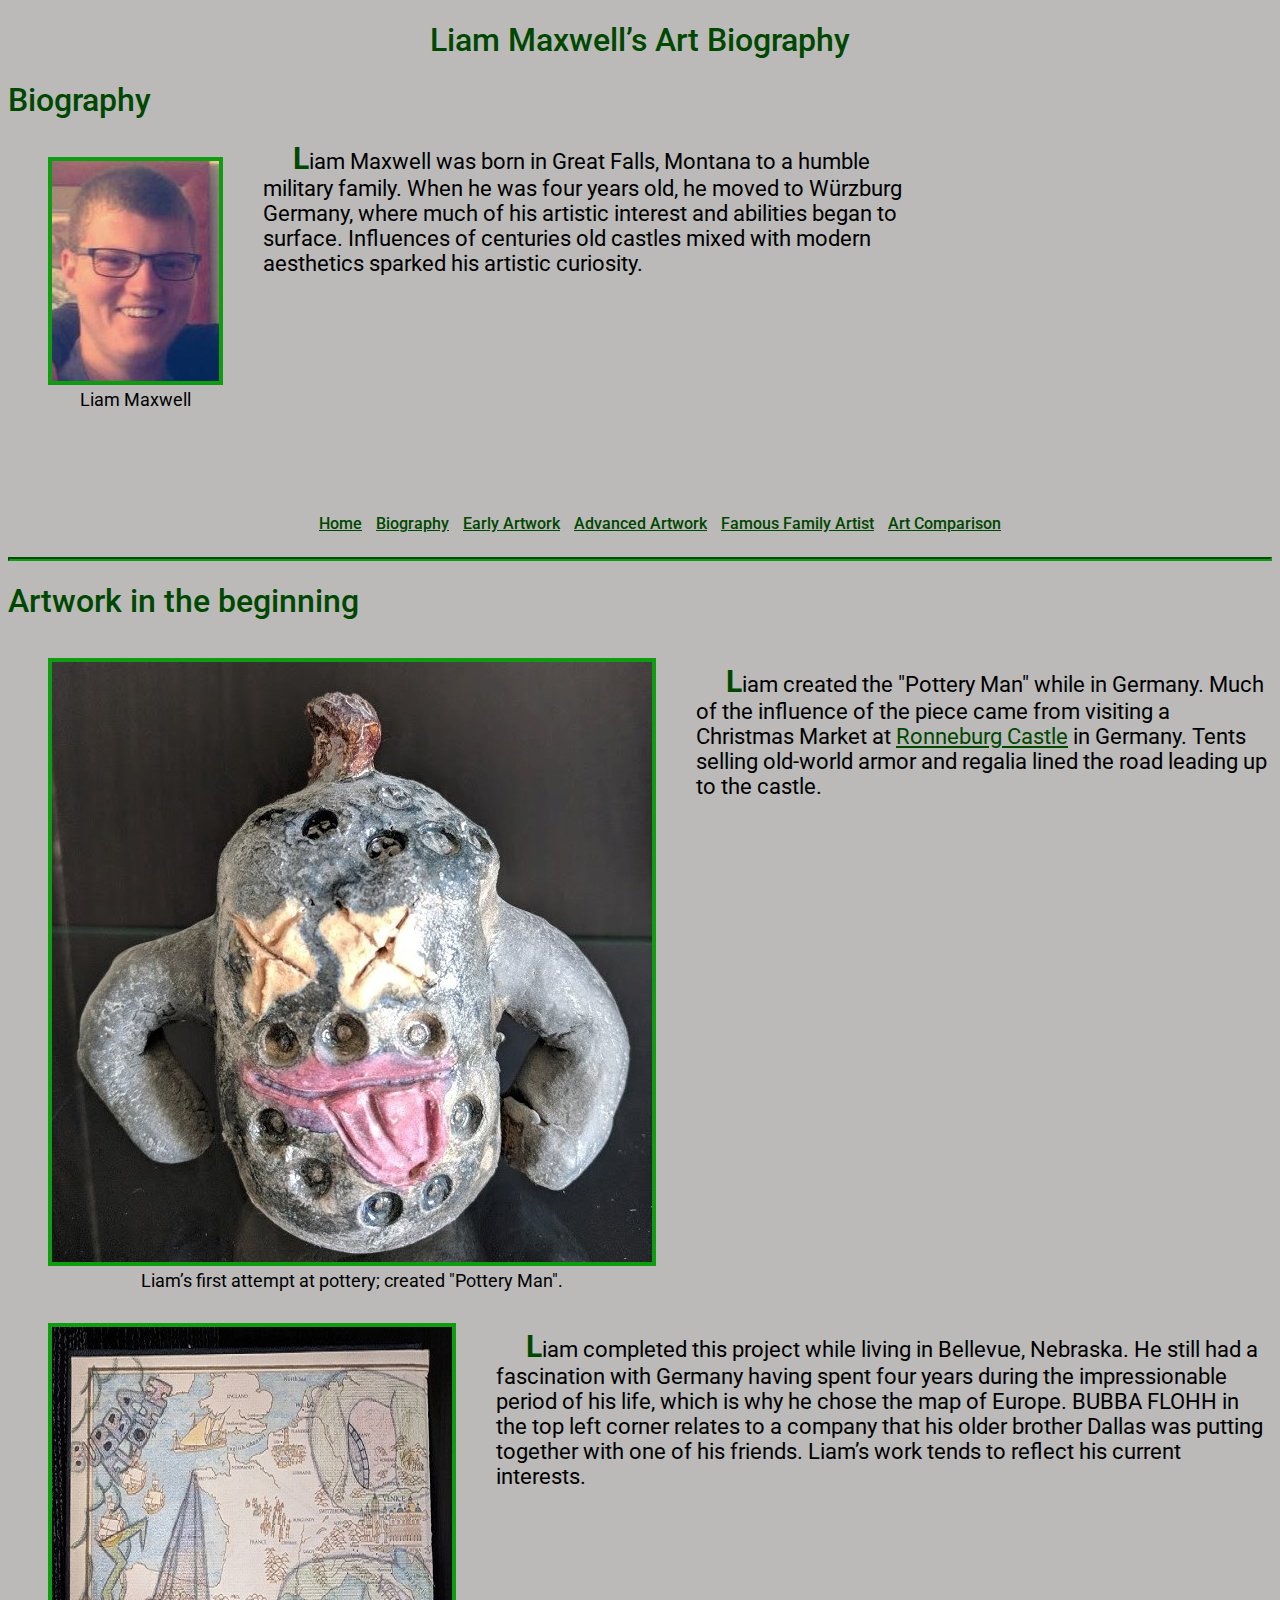
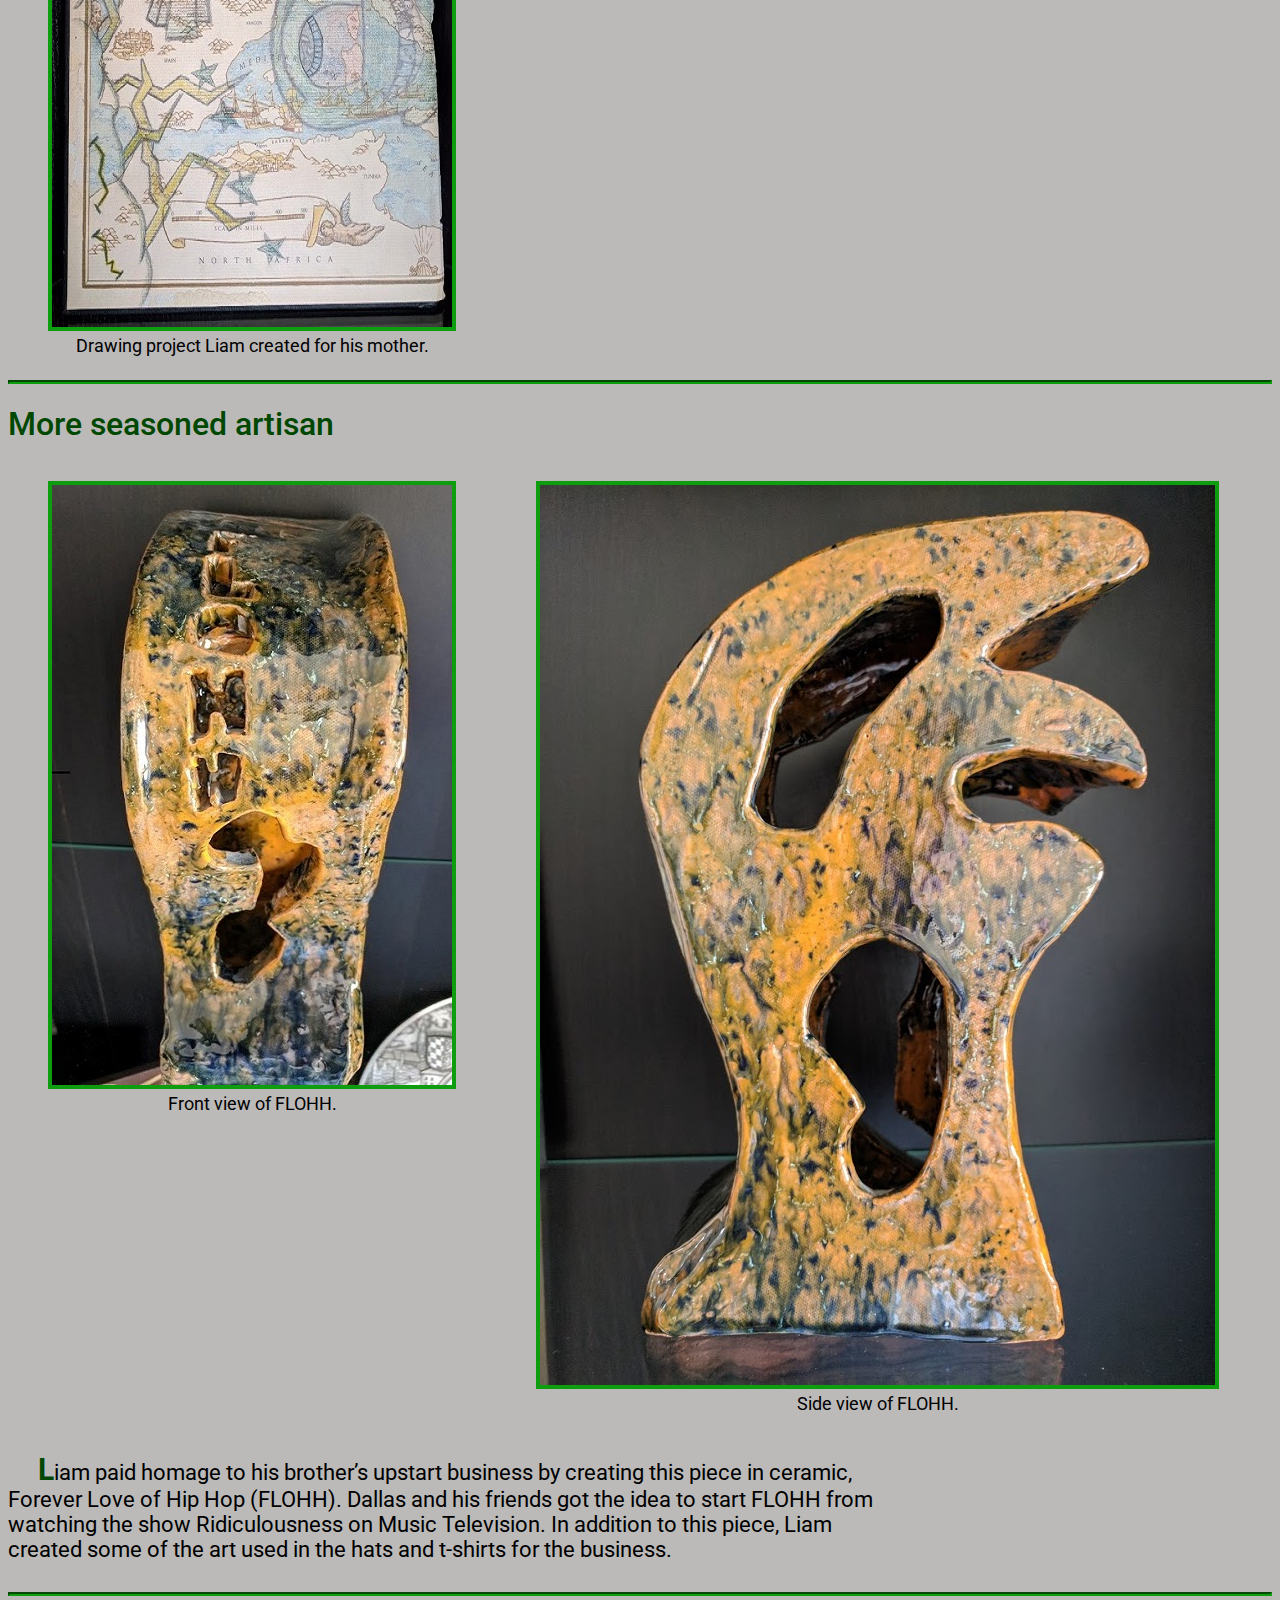
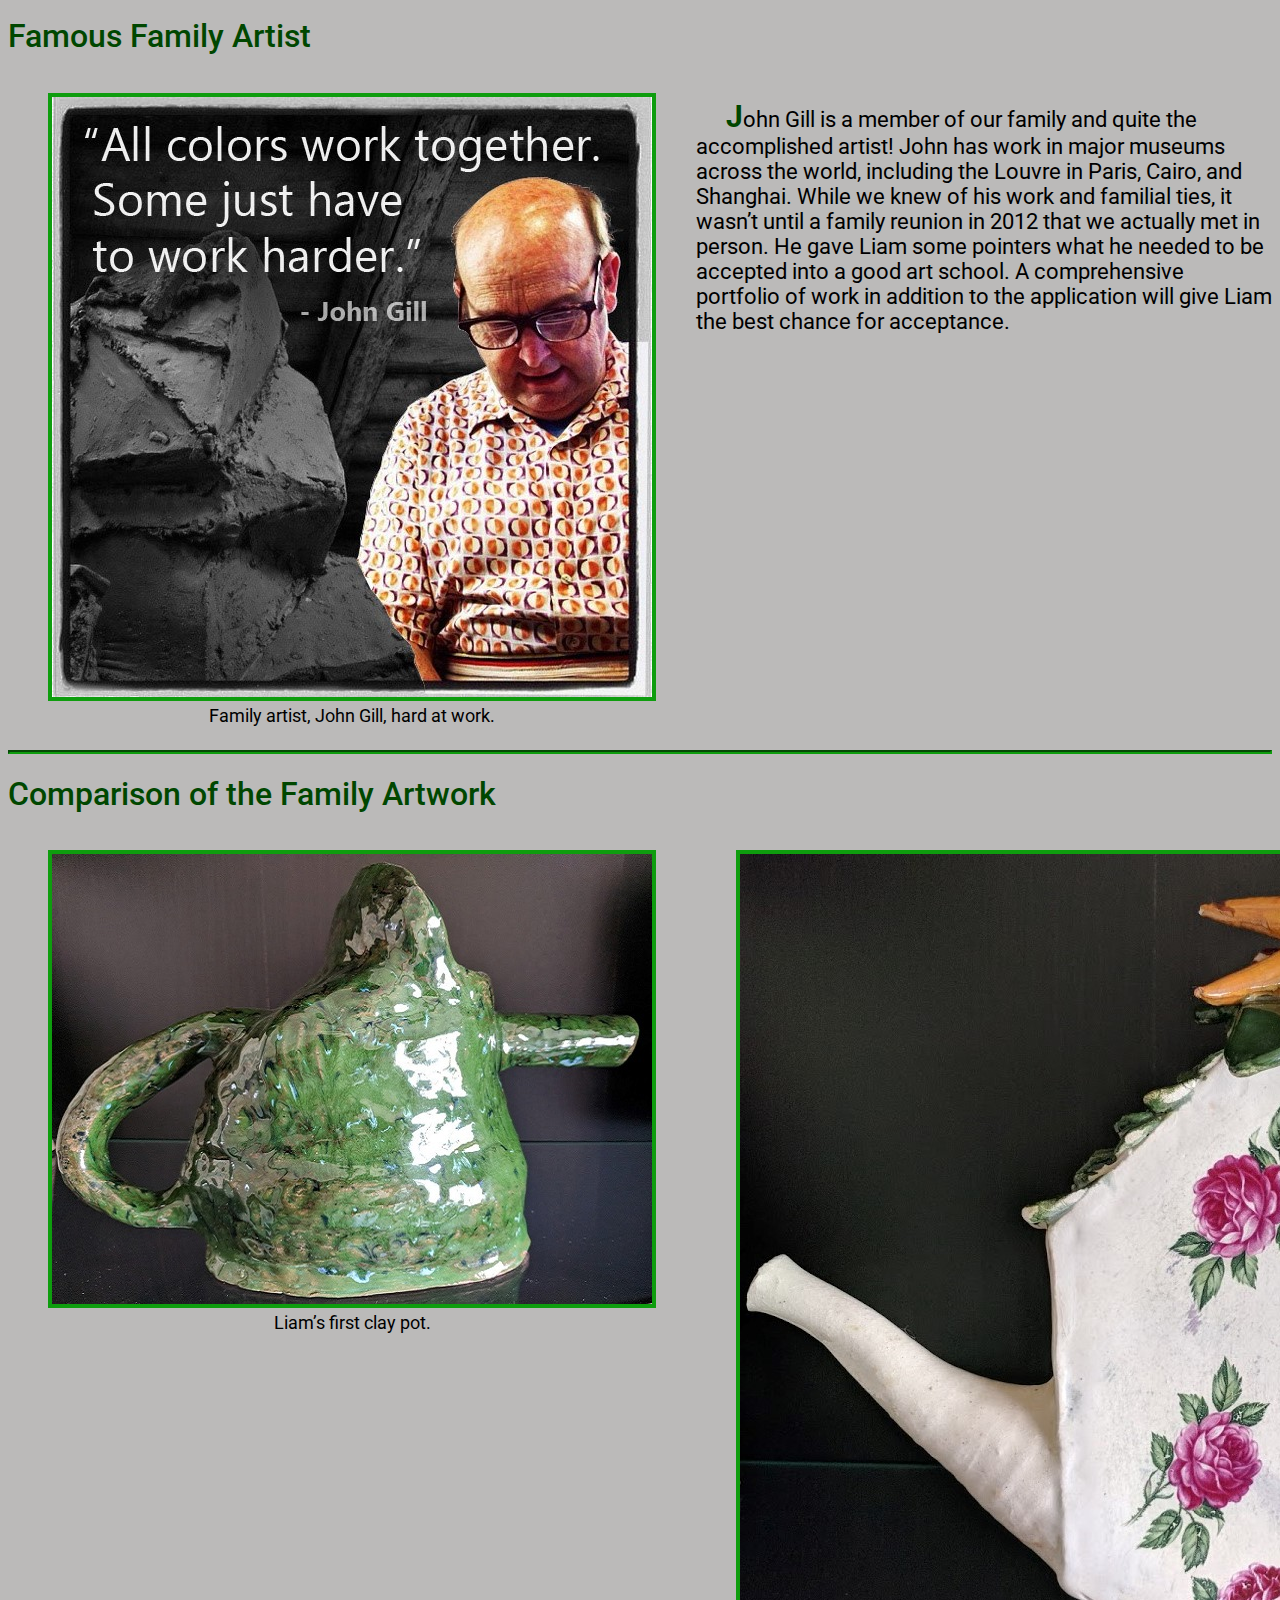
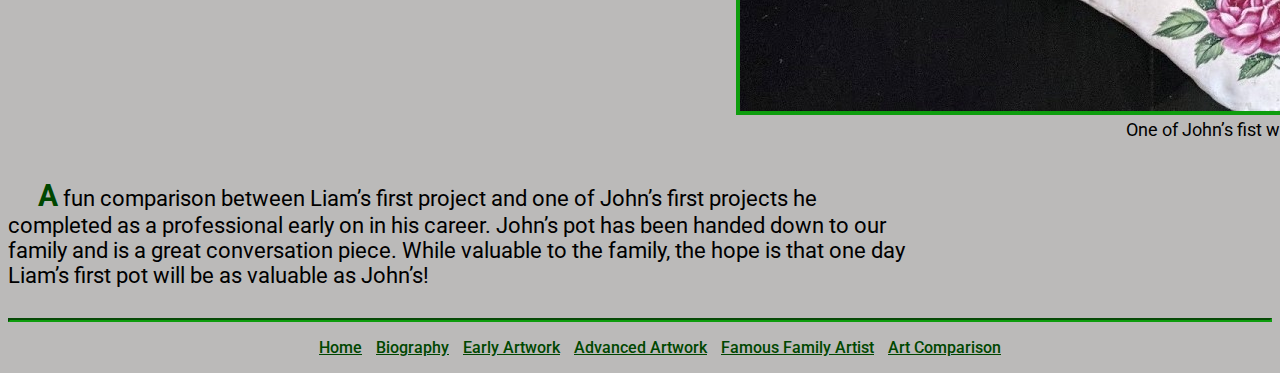
<file: index.html>
<!DOCTYPE html>
<html lang="en">

<head>
  <title>Liam Maxwell Bio</title>
  <meta charset="UTF-8">
  <meta http-equiv="author" content="Leon Maxwell" />
  <meta name="description" content="Liam Maxwell's Biography and art portfolio" />
  <meta name="keywords" content="Liam, Maxwell, bio, art, portfolio" />
  <meta name="robots" content="nofollow" />
  <link href="css/liamBio.css" type="text/css" rel="stylesheet">
  <link href="https://fonts.googleapis.com/css?family=Roboto:300,400,500" rel="stylesheet">
</head>

<body>
  <header>
    <h1 class="center" id="home">Liam Maxwell&rsquo;s Art Biography</h1>
    <h1 id="bio">
      <a href="#home" class="noLine">Biography</a>
    </h1>
    <section>
      <figure id="artist" class="left">
        <img src="images/Liam2.jpg" alt="Picture of Liam Maxwell" title="Picture of Liam Maxwell" />
        <br>
        <figcaption>Liam Maxwell</figcaption>
      </figure>
      <p class="indent">Liam Maxwell was born in Great Falls, Montana to a humble military family. When he was four years old, he moved to
        W&uuml;rzburg Germany, where much of his artistic interest and abilities began to surface. Influences of centuries
        old castles mixed with modern aesthetics sparked his artistic curiosity.
      </p>
    </section>

    <nav id="header">
      <ul>
        <li class="horizontal">
          <a href="#home">Home</a>
        </li>
        <li class="horizontal">
          <a href="#bio">Biography</a>
        </li>
        <li class="horizontal">
          <a href="#early">Early Artwork</a>
        </li>
        <li class="horizontal">
          <a href="#advanced">Advanced Artwork</a>
        </li>
        <li class="horizontal">
          <a href="#famous">Famous Family Artist</a>
        </li>
        <li class="horizontal">
          <a href="#compare">Art Comparison</a>
        </li>
      </ul>
    </nav>
  </header>

  <div style="clear: both;"></div>

  <hr />


  <h1 id="early">
    <a href="#home" class="noLine">Artwork in the beginning</a>
  </h1>
  <section>
    <div class="box">
      <figure class="left">
        <img src="images/liamMan.jpg" alt="Liam's first pottery project" title="Liam's first pottery project" />
        <br />
        <figcaption>
          Liam&rsquo;s first attempt at pottery; created "Pottery Man".
        </figcaption>
      </figure>
      <p>Liam created the "Pottery Man" while in Germany. Much of the influence of the piece came from visiting a Christmas
        Market at
        <a href="http://www.burg-ronneburg.de/">Ronneburg Castle</a> in Germany. Tents selling old-world armor and regalia lined the road leading up to the castle.
      </p>
    </div>
    <div class="box">
      <figure class="right">
        <img src="images/liamMomfav.jpg" alt="Drawing on an old map" title="Drawing on an old map" />
        <br />
        <figcaption>Drawing project Liam created for his mother.</figcaption>
      </figure>
      <p>Liam completed this project while living in Bellevue, Nebraska. He still had a fascination with Germany having spent
        four years during the impressionable period of his life, which is why he chose the map of Europe. BUBBA FLOHH in
        the top left corner relates to a company that his older brother Dallas was putting together with one of his friends.
        Liam&rsquo;s work tends to reflect his current interests.
      </p>
    </div>
  </section>
  <div style="clear: both;"></div>

  <hr />

  <h1 id="advanced">
    <a href="#home" class="noLine">More seasoned artisan</a>
  </h1>
  <section>
    <div class="box">
      <figure>
        <img src="images/liamFlohh3.jpg" alt="Front view of a ceramic piece in the shape of a 3-dimensional F" title="Front view of a ceramic piece in the shape of a 3-dimensional F"
        />
        <br />
        <figcaption>Front view of FLOHH.</figcaption>
      </figure>
      <figure>
        <img src="images/liamFlohh4.jpg" alt="Side view of a ceramic piece in the shape of a 3-dimensional F" title="Side view of a ceramic piece in the shape of a 3-dimensional F"
        />
        <br />
        <figcaption>Side view of FLOHH.</figcaption>
      </figure>
    </div>
    <p>Liam paid homage to his brother&rsquo;s upstart business by creating this piece in ceramic, Forever Love of Hip Hop (FLOHH).
      Dallas and his friends got the idea to start FLOHH from watching the show Ridiculousness on Music Television. In addition
      to this piece, Liam created some of the art used in the hats and t-shirts for the business.
    </p>
  </section>
  <div style="clear: both;"></div>

  <hr />

  <h1 id="famous">
    <a href="#home" class="noLine">Famous Family Artist</a>
  </h1>
  <section class="box">
    <figure class="left">
      <img src="images/johnGill.jpg" alt="Image of John Gill hard at work" title="Image of John Gill hard at work" />
      <br />
      <figcaption>Family artist, John Gill, hard at work.</figcaption>
    </figure>
    <p>John Gill is a member of our family and quite the accomplished artist! John has work in major museums across the world,
      including the Louvre in Paris, Cairo, and Shanghai. While we knew of his work and familial ties, it wasn&rsquo;t until
      a family reunion in 2012 that we actually met in person. He gave Liam some pointers what he needed to be accepted into
      a good art school. A comprehensive portfolio of work in addition to the application will give Liam the best chance
      for acceptance.
    </p>
  </section>
  <div style="clear: both;"></div>

  <hr />

  <h1 id="compare">
    <a href="#home" class="noLine">Comparison of the Family Artwork</a>
  </h1>
  <section>
    <div class="box">
      <figure>
        <img src="images/liamPot.jpg" alt="Liam's first clay pot" title="Liam's first clay pot" />
        <br />
        <figcaption>Liam&rsquo;s first clay pot.</figcaption>
      </figure>
      <figure>
        <img src="images/johnPot2.jpg" alt="John's early professional pot" title="John's early professional pot" />
        <br />
        <figcaption>One of John&rsquo;s fist works as a professional artist.</figcaption>
      </figure>
    </div>
    <p>A fun comparison between Liam&rsquo;s first project and one of John&rsquo;s first projects he completed as a professional
      early on in his career. John&rsquo;s pot has been handed down to our family and is a great conversation piece. While
      valuable to the family, the hope is that one day Liam&rsquo;s first pot will be as valuable as John&rsquo;s!
    </p>
  </section>
  <div style="clear: both;"></div>
  <hr />

  <footer>
    <nav>
      <ul>
        <li class="horizontal">
          <a href="#home">Home</a>
        </li>
        <li class="horizontal">
          <a href="#bio">Biography</a>
        </li>
        <li class="horizontal">
          <a href="#early">Early Artwork</a>
        </li>
        <li class="horizontal">
          <a href="#advanced">Advanced Artwork</a>
        </li>
        <li class="horizontal">
          <a href="#famous">Famous Family Artist</a>
        </li>
        <li class="horizontal">
          <a href="#compare">Art Comparison</a>
        </li>

      </ul>
    </nav>
  </footer>


</body>

</html>
</file>
<file: css/liamBio.css>
/* Green color pallet main color #008400 and light to dark #2DB42D, #0E9D0E, #006900, #004700 */
/* font-family: 'Roboto', sans-serif;  */

/* Body and paragraph styling */

body {
  background-color: #008400;
  background-color: hsla(10,10%,10%,0.3);
 }

h1, h2 {
  font-family: 'Roboto', sans-serif;
  font-weight: 500;
  color: #004700;
}

p {
  font-family: 'Roboto', sans-serif;
  font-weight: 400;
  font-size: 22px;
  /* position: static; */
  text-indent: 30px;
  min-width: 400px;
  max-width: 900px;
}

header {
  min-width: 600px;
}

#header {
padding-top: 200px;
}

p::first-letter {
  font-size: 30px;
  font-weight: bold;
  color: #004700;
}

hr {
  border-width: 2px;
  border-color: #0E9D0E;
}

nav {
	text-align: center;
}


/* Link styling.  Because some of the H1 elements have navigation, keeping the link and visited the same color */

a:link {
  color: #004700;
  text-decoration: underline;
}

a:visited {
  color: #004700;
}

/* Formatting for figures */

img {
	border: 4px solid #0E9D0E;
	margin: 5 5 5 5;
}

.artist {
	height: 220px;
	width: 170px;
  float: left;
}

figcaption {
	font-family: 'Roboto', sans-serif;
	font-size: 18px;
	font-weight: 400;
	text-align: center;
}


/* from patterns css */
.horizontal {
	font-family: 'Roboto', sans-serif;
	padding: 5px;
	font-size: 16px;
	font-weight: 500;
	display: inline;
}

.center {
	text-align: center;
}

.left {
	float: left;
}

.right {
	float: right;
	clear: both;
}

a.noLine {
	text-decoration: none;
}

/* CSS Flex to control flow of content inside of the section tags */

.box {
  display: flex;
  flex-direction: row;
  align-items: flex-start;
}

.box>*:first-child {
  align-self: flex-start;
}
</file>
